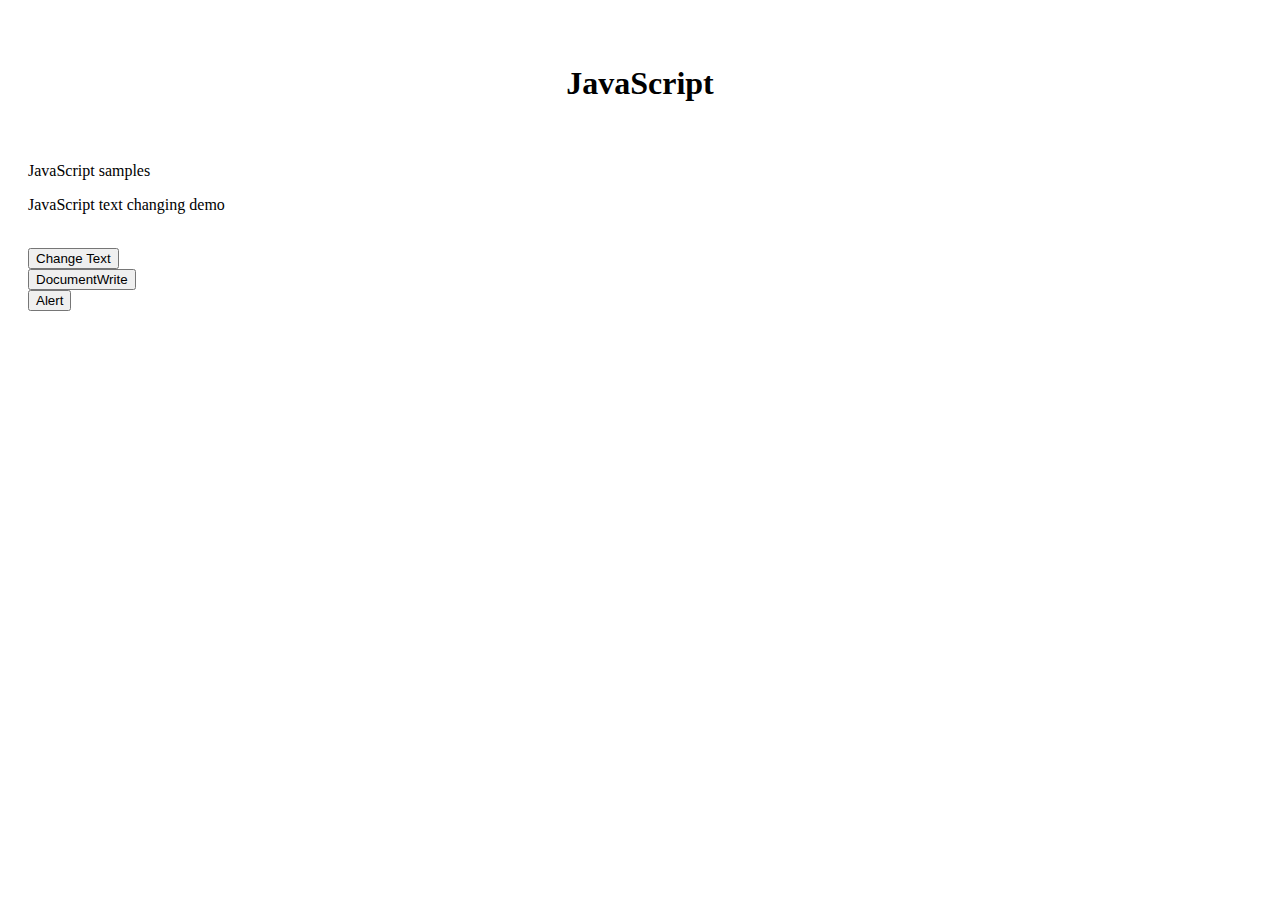
<file: 3jsbasic/index.html>
<html>
    <head>
        <title>
            JavaScript Basics
        </title>
        <script src="index.js"></script>
        <style>
            .margin{
                margin: 20px;
            }
        </style>
    </head>
    <body>
        <div align="center">
           <br>
            <br>
            <h1>JavaScript</h1>
            <br>
        </div>
        <div class="margin">
            <p>JavaScript samples</p>
            <p id="changetext">JavaScript text changing demo</p>
            <br>
            <button id="txtchng" onclick="textChange()">Change Text</button>
            <br>
            <button onclick="documentWrite()">DocumentWrite</button>
            <br>
            <button onclick="windowLoad()">Alert</button>
        </div>
    </body>
</html>
</file>
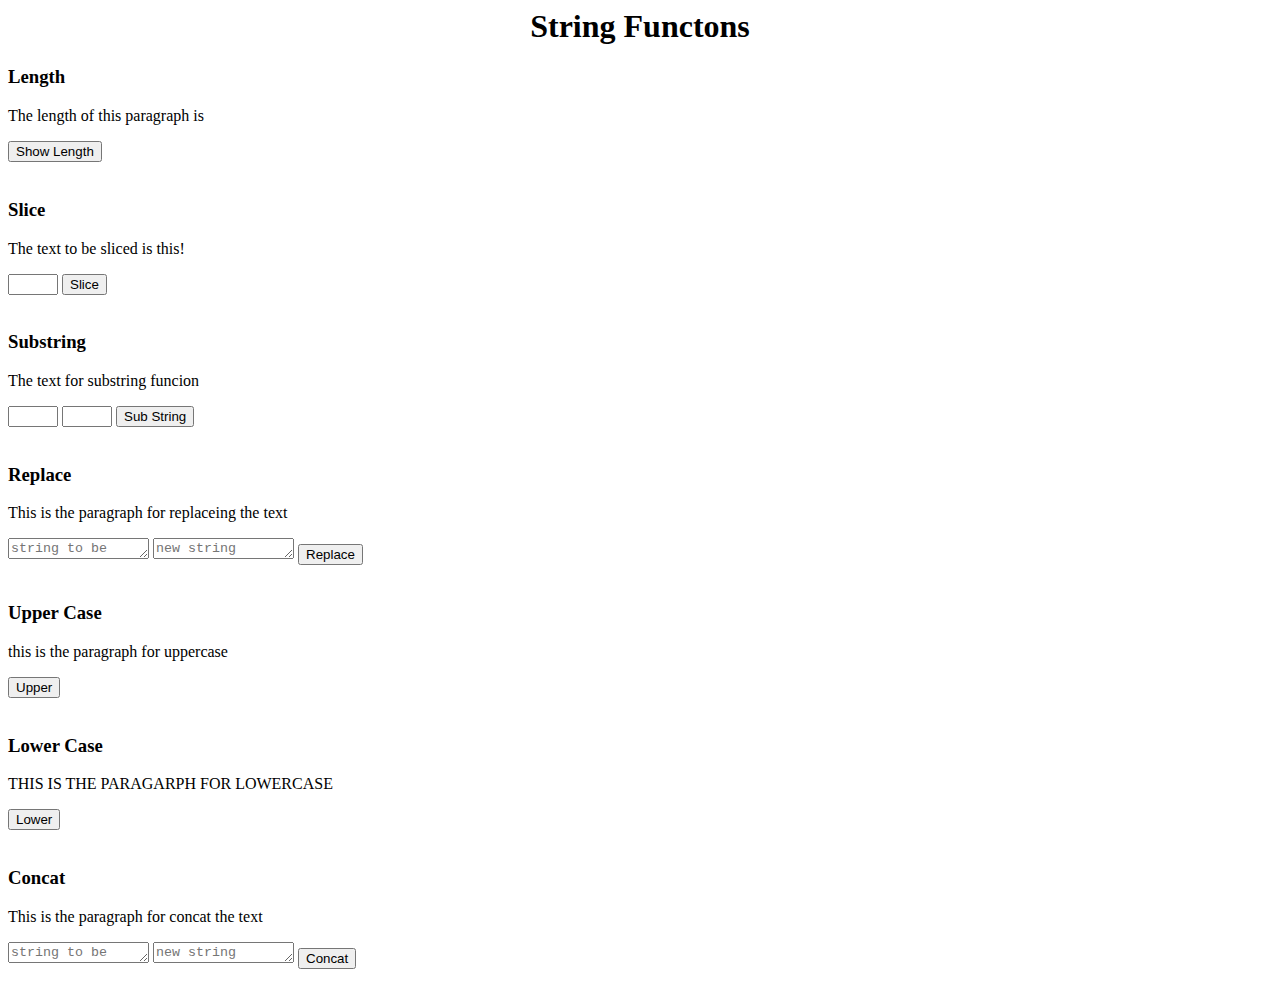
<file: 3stringfunctions/index.html>
<html>
    <head>
        <title>
            String Functons
        </title>
        <script src="index.js"></script>
    </head>
    <body>
       <h1 align="center">String Functons</h1>
       <h3>Length</h3>
       <p id="lenPara">The length of this paragraph is</p>
       <p id="strLen"></p>
       <button onclick="textCount()">Show Length</button>
       <br>
       <br>
       <h3>Slice</h3>
       <p id="slice">The text to be sliced is this!</p>
       <input type="number" id="sliceNo" style="width: 50px;">
       <button onclick="textSlice(sliceNo.value)">Slice</button>
       <br>
       <br>
       <h3>Substring</h3>
        <p id="subStr">The text for substring funcion</p>
        <input type="number" id="s1" style="width: 50px;">
        <input type="number" id="s2" style="width: 50px;">
        <button onclick="subStr(s1.value,s2.value)">Sub String</button>
        <br>
        <br>
        <h3>Replace</h3>
        <p id="replacep">This is the paragraph for replaceing the text</p>
        <textarea name="textarea" id="oldtext" cols="15" rows="1" placeholder="string to be replaced"></textarea>
        <textarea name="textarea" id="text" cols="15" rows="1" placeholder="new string"></textarea>
        <button type="text" onclick="replace(oldtext.value,text.value)">Replace</button>
        <br>
        <br>
        <h3>Upper Case</h3>
        <p id="upperpara">this is the paragraph for uppercase</p>
        <button type="text" onclick="toUpper()">Upper</button>
        <br>
        <br>
        <h3>Lower Case</h3>
        <p id="lowerpara">THIS IS THE PARAGARPH FOR LOWERCASE</p>
        <button type="text" onclick="toLower()">Lower</button>
        <br>
        <br>
        <H3>Concat</H3>
        <p id="conp">This is the paragraph for concat the text</p>
        <textarea name="textarea" id="c1" cols="15" rows="1" placeholder="string to be replaced"></textarea>
        <textarea name="textarea" id="c2" cols="15" rows="1" placeholder="new string"></textarea>
        <button type="text" onclick="conCat(c1.value,c2.value)">Concat</button>
        <br>
        <br>
        
    </body>
</html>
</file>
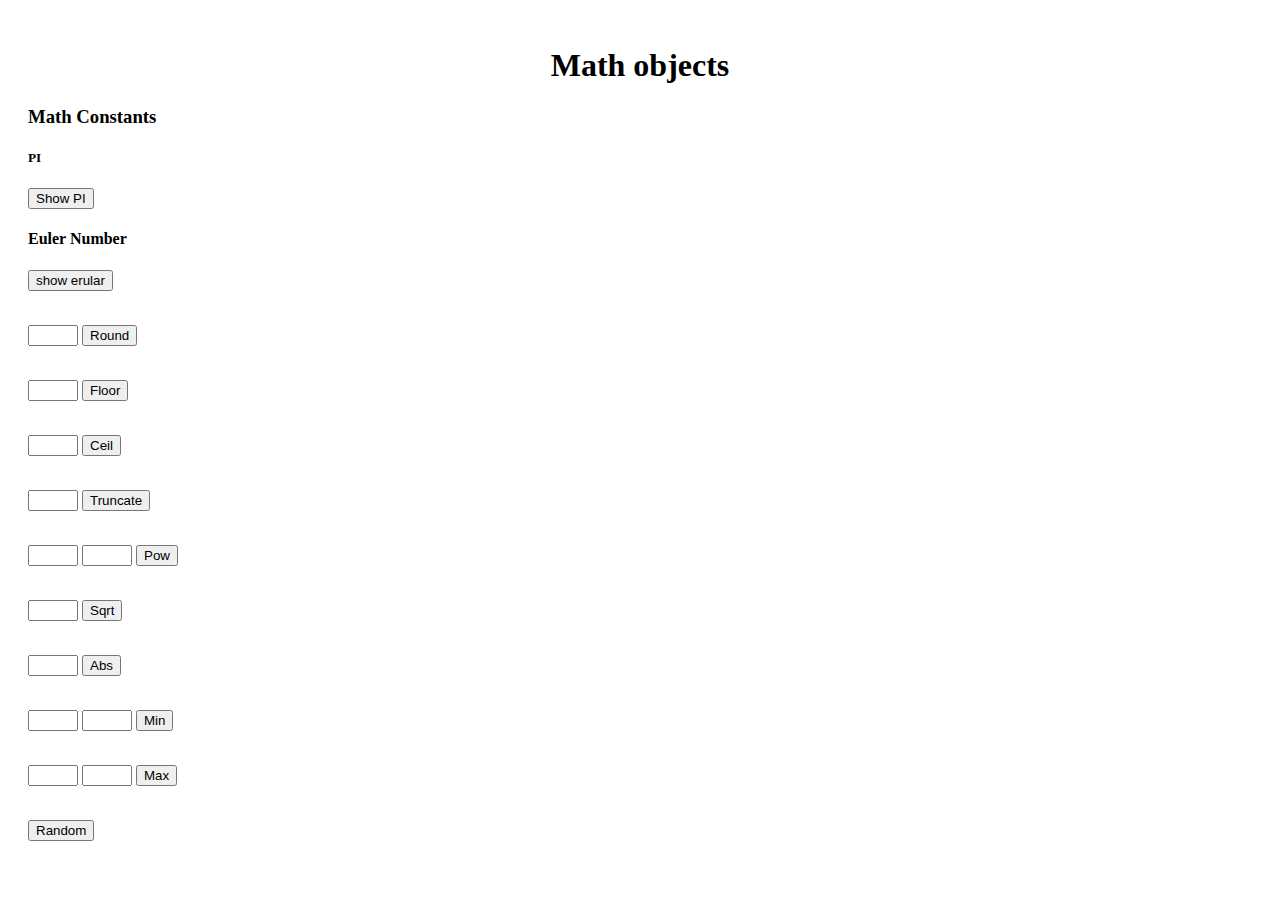
<file: 4math/index.html>
<html>
    <head>
        <title>
            Math functions
        </title>
        <script src="math.js"></script>
        <style>
            .leftmargin{
                margin-left: 20px;
            }
        </style>
    </head>
    <body>
      <br>
        <h1 align ="center">Math objects</h1>     
        <div class ="leftmargin">
        <h3>Math Constants</h3>
        <h5>PI</h5>
        <p id="pi"></p>
        <button type="text" onclick="showPI()">Show PI</button>
        <br>
        <h4>Euler Number</h4>
        <p id="euler"></p>
        <button type="text" onclick="showEu()">show erular</button>
        <br>
        <br>
        <p id="roundp"></p>
        <input type="number" id ="round" style="width:50px">
        <button type="text" onclick="rounds(round.value)">Round</button>
        <br>
        <br>
        <p id="floorp"></p>
        <input type="number" id ="floor" style="width:50px">
        <button type="text" onclick="floors(floor.value)">Floor</button>
        <br>
        <br>
        <p id="ceilp"></p>
        <input type="number" id ="ceil" style="width:50px">
        <button type="text" onclick="ceils(ceil.value)">Ceil</button>
        <br>
        <br>
        <p id="truncp"></p>
        <input type="number" id ="trunc" style="width:50px">
        <button type="text" onclick="truncs(trunc.value)">Truncate</button>
        <br>
        <br>
        <p id="powp"></p>
        <input type="number" id ="pow" style="width:50px">
        <input type="number" id ="pow2" style="width:50px">
        <button type="text" onclick="pows(pow.value,pow2.value)">Pow</button>
        <br>
        <br>
        <p id="sqrtp"></p>
        <input type="number" id ="sqrt" style="width:50px">
        <button type="text" onclick="sqrts(sqrt.value)">Sqrt</button>
        <br>
        <br>
        <p id="absp"></p>
        <input type="number" id ="abs" style="width:50px">
        <button type="text" onclick="abss(abs.value)">Abs</button>
        <br>
        <br>

        <p id="minp"></p>
        <input type="number" id ="min" style="width:50px">
        <input type="number" id ="min2" style="width:50px">
        <button type="text" onclick="mins(min.value,min2.value)">Min</button>
        <br>
        <br>
        <p id="maxp"></p>
        <input type="number" id ="max" style="width:50px">
        <input type="number" id ="max2" style="width:50px">
        <button type="text" onclick="maxs(max.value,max2.value)">Max</button>
        <br>
        <br>
        <p id="randomp"></p>
        <button type="text" onclick="randoms()">Random</button>
        <br>
        <br>
        </div>
    </body>
</html>
</file>
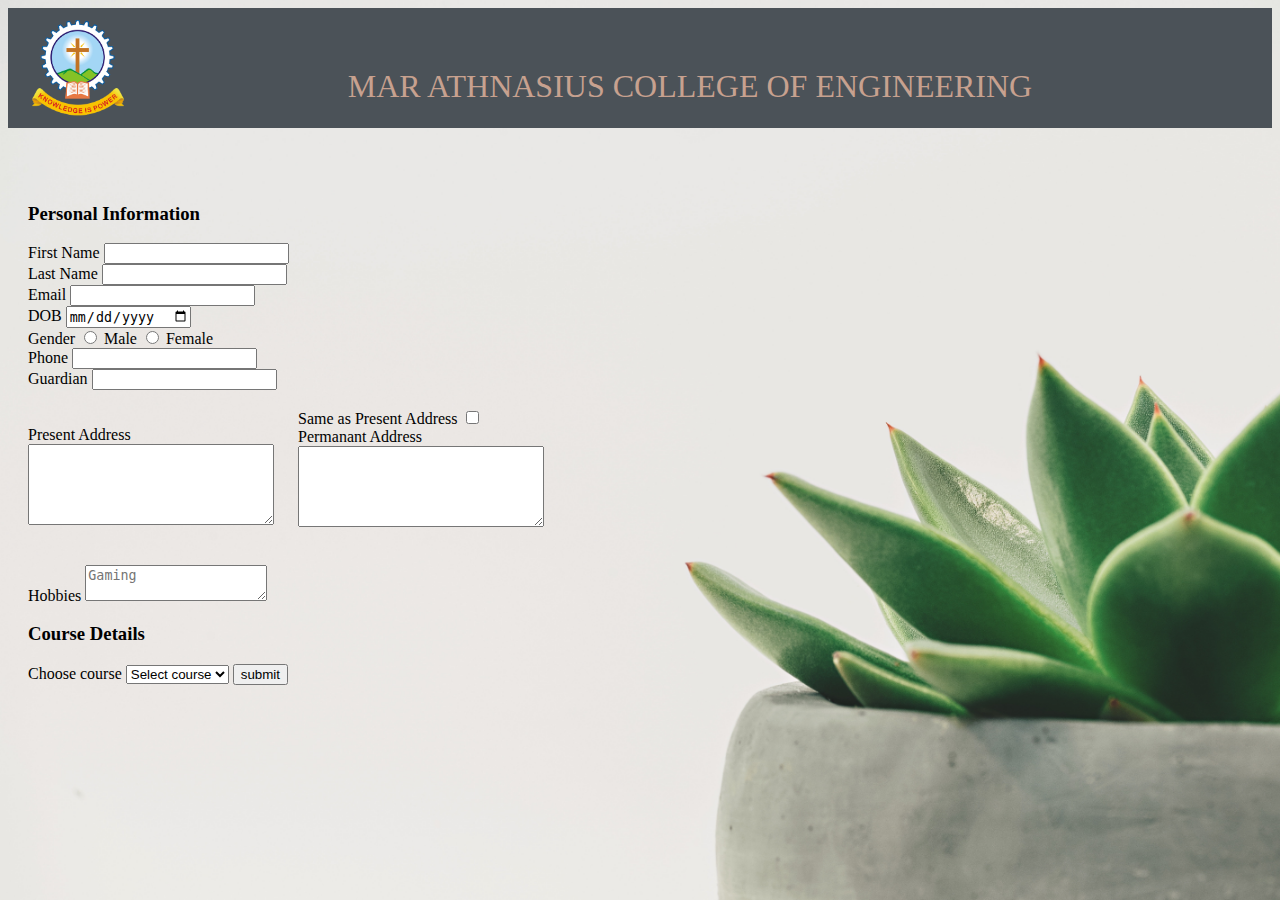
<file: 5registerationform/index.html>
<html>

<head>
    <title>Admission</title>
    <script src="validation.js"></script>
    <link rel="icon" href="images/fav.png" />
    <link rel="stylesheet" href="style.css" />
</head>

<body>
    <header class="nav-content">
        <img src="images/fav.png" alt="" srcset="" />
        <h1>MAR ATHNASIUS COLLEGE OF ENGINEERING</h1>
        <div></div>
    </header>
    <br /><br />
    <form name="myForm" onsubmit="return validateForm()" method="GET" action="details.html">
        <h3>Personal Information</h3>
        <label for="fnamfe">First Name</label>
        <input type="text" name="firstname" id="fname"/>
        <br>
        <label for="lname">Last Name</label>
        <input type="text" name="lastname" id="lname" />
        <br>
        <label for="email">Email</label>
        <input type="email" name="emailid" id="email" />
        <br>
        <label for="dob">DOB</label>
        <input type="date" name="datofbirth" id="dob" />
        <br>
        <label>Gender</label>
        <input type="radio" id="male" name="gender" value="male" />
        <label for="male">Male</label>
        <input type="radio" id="female" name="gender" value="female" />
        <label for="female">Female</label>
        <br>
        <label for="mobno">Phone</label>
        <input type="tel" name="mob" id="mobno">
        <br>
        <label for="guardian">Guardian</label>
        <input type="text" name="guardian" id="guardian" />
        <br> <br>
        <div class="row">
            <div class="column">
                <br> 
                <label for="addr">Present Address</label>
                <br>
                <textarea id="addr" cols="28"  rows="5"></textarea>
                <div class="tab"></div>
            </div>
             
            <div class="column">
                <label for="same">Same as Present Address</label>

                <input type="checkbox" name="permenent" id="same" value="c" onclick="sameAddress()"><br>
                <label for="paddr"> Permanant Address</label><br>
                <textarea id="paddr" cols="28" rows="5"></textarea>
            </div>
        </div>
        <br>
        <br>
        <label for="hobbies">Hobbies</label>
        <textarea id="hobbies" placeholder="Gaming"></textarea>
        <h3>Course Details</h3>
        <label for="course">Choose course</label>
        <select name="courseselect" id="course">
            <option value="">Select course</option>
            <option value="mca">MCA</option>
            <option value="bca">BCA</option>
        </select>
        <input type="submit" value="submit">
    </form>
</body>

</html>
</file>
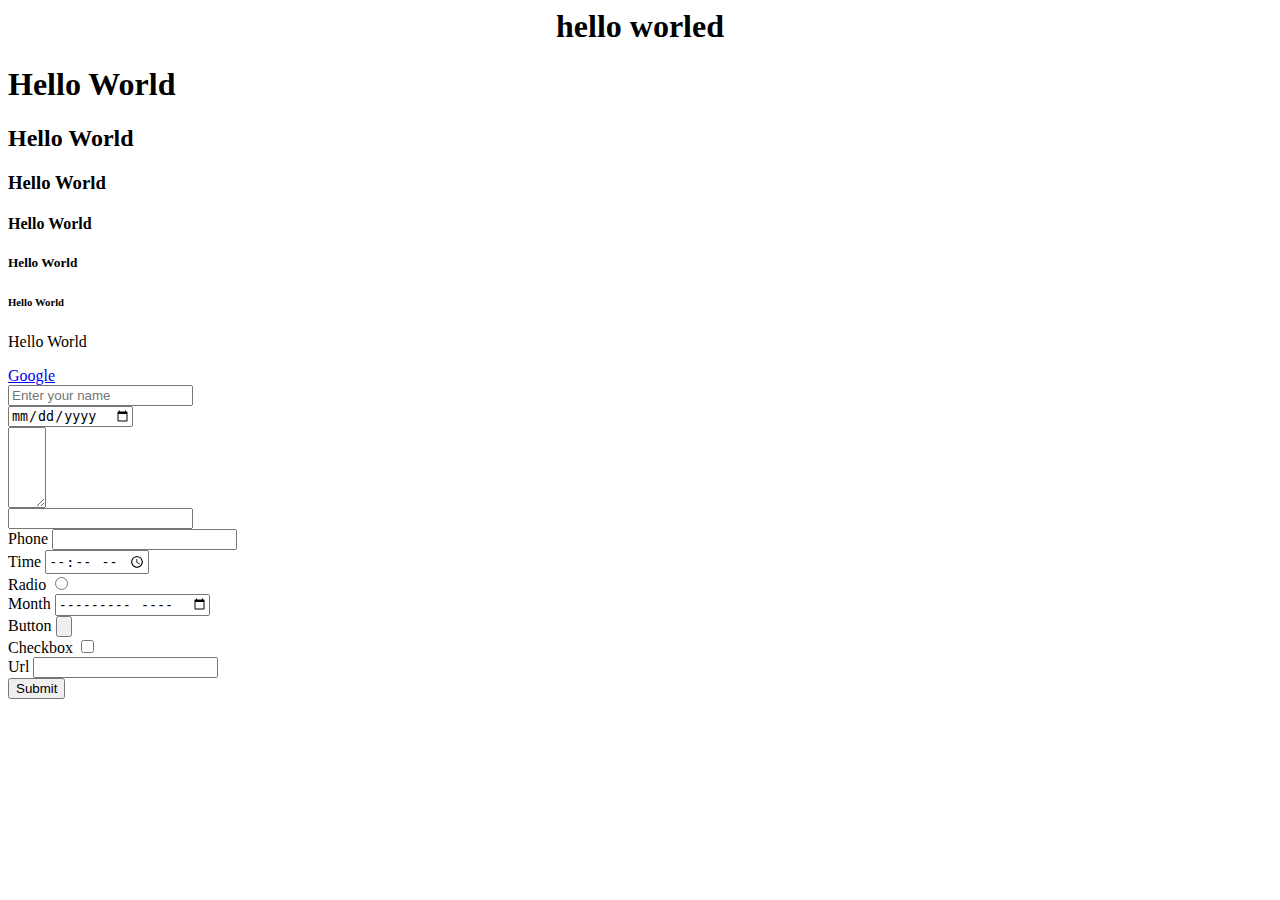
<file: 1tags.html>
<html>
    <head>
        <title>Html tags!</title>
    </head>
    <body>
        <div>
        <h1 align="center">hello worled</h1>
        <h1>Hello World</h1>
        <h2>Hello World</h2>
        <h3>Hello World</h3>
        <h4>Hello World</h4>
        <h5>Hello World</h5>
        <h6>Hello World</h6>     
        </div>

        <p>Hello World</p>
        <a href="https://www.google.com">Google</a>
        <br>
        <input type="text" placeholder="Enter your name">
        <br>
        <input type="date" placeholde="">
        <br>
        <textarea cols="2" rows="5"></textarea>
        <br>
        <input>
        <br>
        <label for="telephone">Phone</label>
        <input type="tel" id="telephone">
        <br>
        <label for="time">Time</label>
        <input type="time" id="time">
        <br>
        <label for="radio">Radio</label>
        <input type="radio">
        <br>
        <label for="month">Month</label>
        <input type="month">
        <br>
        <label for="button">Button</label>
        <input type="button">
        <br>
        <label for="checkbox">Checkbox</label>
        <input type="checkbox">
        <br>
        <label for="url">Url</label>
        <input type="url">
        <br>
        <input type="submit">
        
    </body>
</html>
</file>
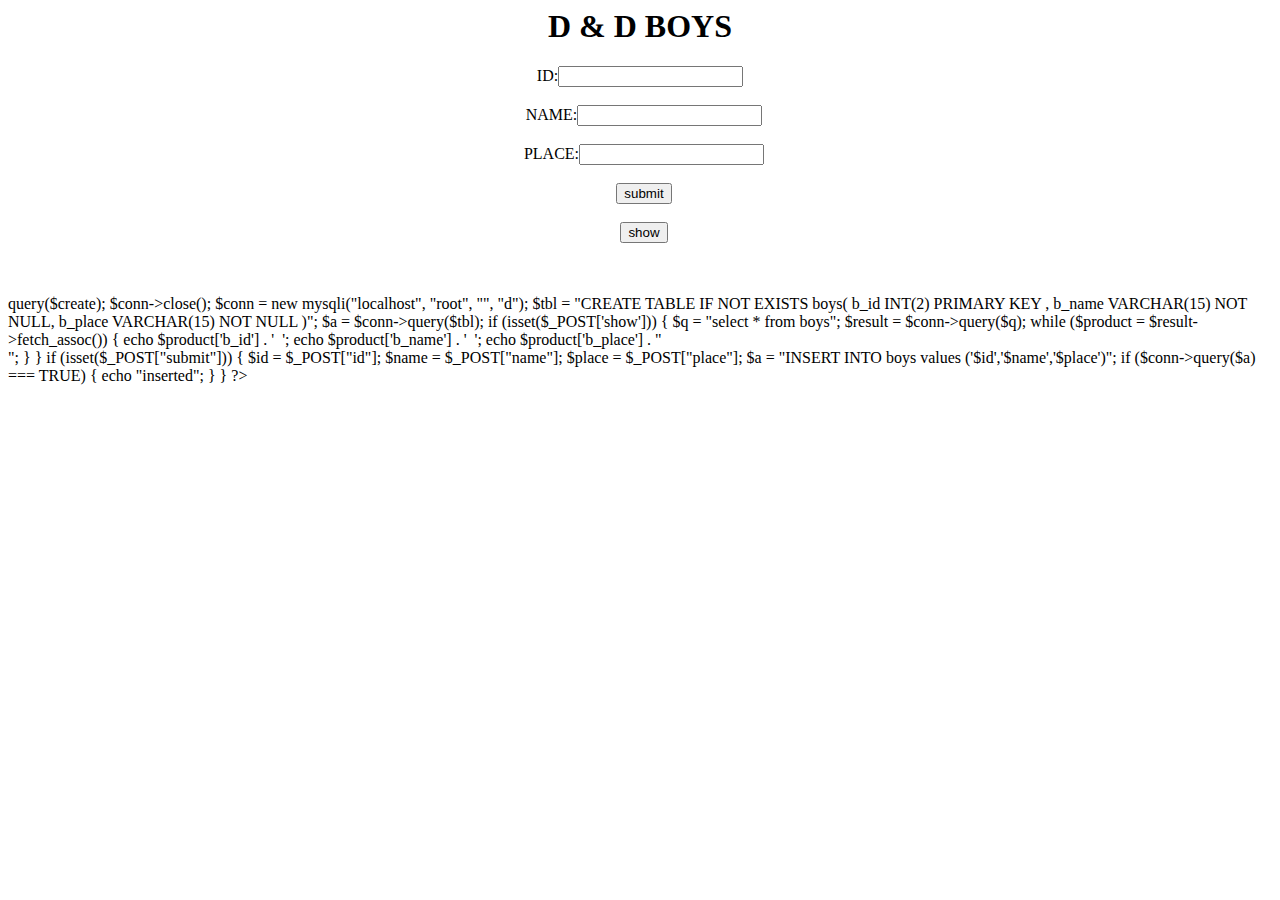
<file: DB.html>
<html>

<body>
    <center>
        <h1>D & D BOYS</h1>
        <form name="f1" method="post">
            ID:<input type="number" name="id" id="id"> <br><br>&nbsp;
            NAME:<input type="text" name="name" id="name"><br><br>&nbsp;
            PLACE:<input type="text" name="place" id="place"><br><br>&nbsp;
            <input type="submit" name="submit" value="submit" id="submit"><br><br>&nbsp;
            <input type="submit" name="show" value="show" id="show"><br><br>&nbsp;
        </form>
    </center>
</body>

</html>

<?php
$conn = new mysqli("localhost", "root", "");
$create = "create database IF NOT EXISTS d";
$a = $conn->query($create);
$conn->close();
$conn = new mysqli("localhost", "root", "", "d");
$tbl = "CREATE TABLE IF NOT EXISTS boys(
    b_id INT(2) PRIMARY KEY ,
    b_name VARCHAR(15) NOT NULL,
    b_place VARCHAR(15) NOT NULL
    )";
$a = $conn->query($tbl);
if (isset($_POST['show'])) {
    $q = "select * from boys";
    $result = $conn->query($q);
    while ($product = $result->fetch_assoc()) {
        echo $product['b_id'] . '&nbsp;&nbsp;';
        echo $product['b_name'] . '&nbsp;&nbsp;';
        echo $product['b_place'] . "<br>";
    }
}
if (isset($_POST["submit"])) {
    $id = $_POST["id"];
    $name = $_POST["name"];
    $place = $_POST["place"];
    $a = "INSERT INTO boys values ('$id','$name','$place')";
    if ($conn->query($a) === TRUE) {
        echo "inserted";
    }
}
?>
</file>
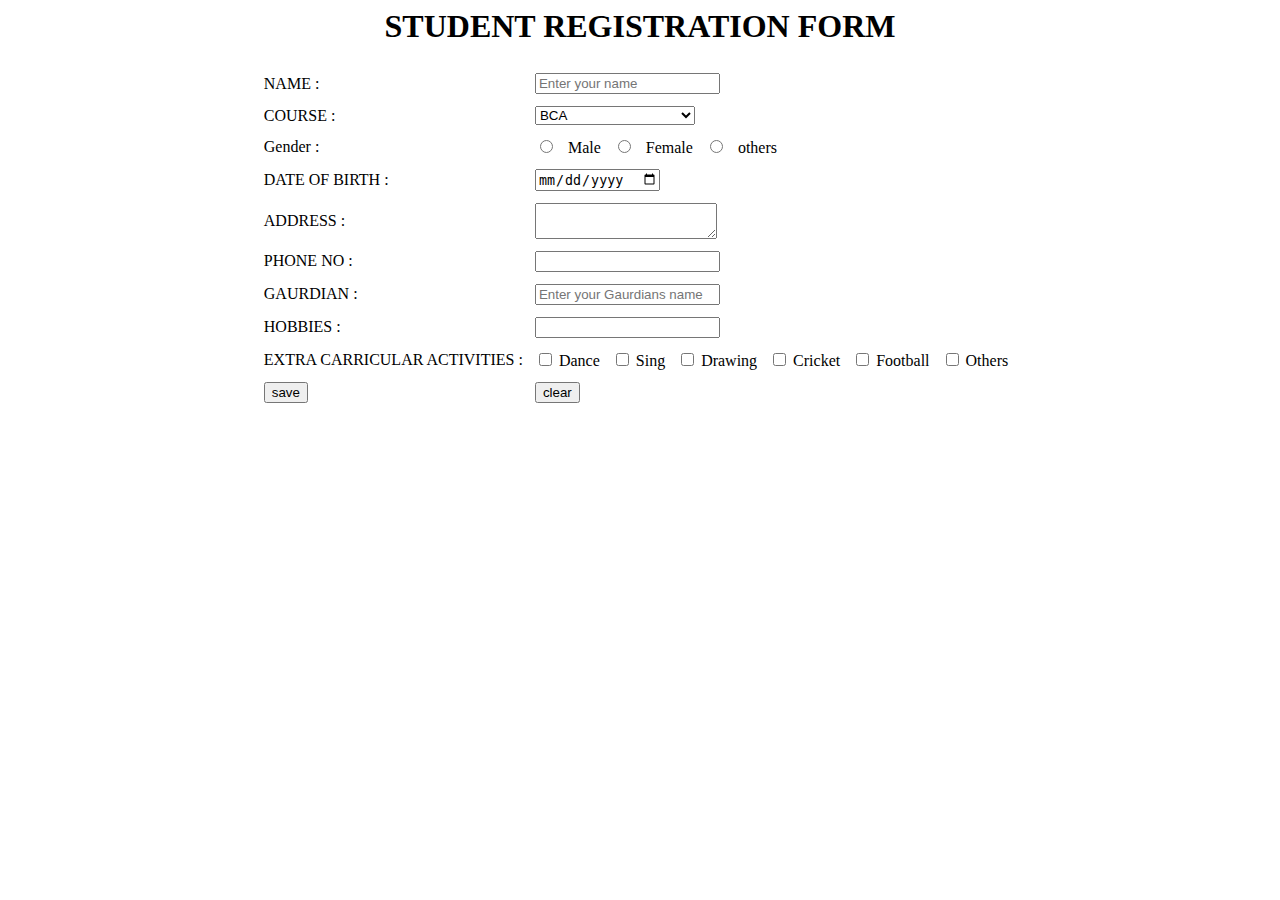
<file: p1.html>
<html>
<head>
	<title> FORM </title>
	<script>
		function save()
		{
			var name = document.form1.name.value;
			var course = document.form1.course.value;
			var gender = document.form1.gender.value;
			var dob = document.form1.dob.value;
			var address = document.form1.address.value;
			var phone = document.form1.phone.value;
			var gaurdian = document.form1.gaurdian.value;
			var hobbies = document.form1.hobbies.value;
			var extra = document.form1.extra.value;
			
			if(name==null || name=="")
			{
				alert("Name cannot be empty");
			}
			if(course==null || course=="")
			{
				alert("please select a course");
			}
			if(gender==null || gender=="")
			{
				alert("please select a gender");
			}
			if(dob=E :=null || dob=="")
			{
				alert("please enter date of birth");
			}
			if(address==null || address=="")
			{
				alert("please enter the address");
			}
			if(phone==null || phone=="")
			{
				alert("please enter the phone number");
			}
			if(gaurdian==null || gaurdian=="")
			{
				alert("please enter gaurdian name");
			}
			if(hobbies==null || hobbies=="")
			{
				alert("please enter your hobbies");
			}
			if(extra==null || extra=="")
			{
				alert("please enter the address");
			}
		}
			
	</script>
	
</head>

<body>
<center>
<h1> STUDENT REGISTRATION FORM </h1>
	<form name="form1">
	
	<table cellpadding="5">
	
	<tr>
	 <td> NAME : </td>
	 <td> <input type="text" id="name" placeholder="Enter your name"> </td>
	</tr> 
	
	<tr>
	 <td> COURSE : </td>
	 <td> 
	 	<select id="course"> 
	 		<option>BCA</option>
	 		<option>B.sc Computer science</option>
	 		<option>B.tec</option>
	 	</select>
	 </td>
	</tr> 
	
	<tr>
	 <td> Gender : </td>
	 <td> 
	 	<input type="radio" name="gender"> &nbsp; Male &nbsp;
	 	<input type="radio" name="gender"> &nbsp; Female &nbsp;
	 	<input type="radio" name="gender"> &nbsp; others &nbsp;
	 
	 </td>
	</tr> 
	
	<tr>
	 <td> DATE OF BIRTH : </td>
	 <td> <input type="date" id="input1"> </td>
	</tr> 
	
	<tr>
	 <td> ADDRESS : </td>
	 <td> <textarea id="address"></textarea> </td>
	</tr> 
	
	<tr>
	 <td> PHONE NO : </td>
	 <td> <input type="text" id="phone"> </td>
	</tr> 
	
	<tr>
	 <td> GAURDIAN : </td>
	 <td> <input type="text" id="gaurdian" placeholder="Enter your Gaurdians name"> </td>
	</tr> 
	
	<tr>
	 <td> HOBBIES : </td>
	 <td> <input type="text" id="hobbies"> </td>
	</tr> 
	
	<tr>
	 <td> EXTRA CARRICULAR ACTIVITIES : </td>
	 <td> 
	 	<input type="checkbox" name="extra">&nbsp;Dance &nbsp; 
	 	<input type="checkbox" name="extra">&nbsp;Sing &nbsp;
	 	<input type="checkbox" name="extra">&nbsp;Drawing &nbsp;
	 	<input type="checkbox" name="extra">&nbsp;Cricket &nbsp;
	 	<input type="checkbox" name="extra">&nbsp;Football &nbsp;
	 	<input type="checkbox" name="extra">&nbsp;Others &nbsp;
	 </td>
	</tr> 
	
	<tr>
	 <td> <input type="submit" value="save" onClick="save()"> </td>
	 <td> <input type="reset" value="clear"></td>
	</tr>
	
	</table>
	</form>
</center>
</body>



</html>
</file>
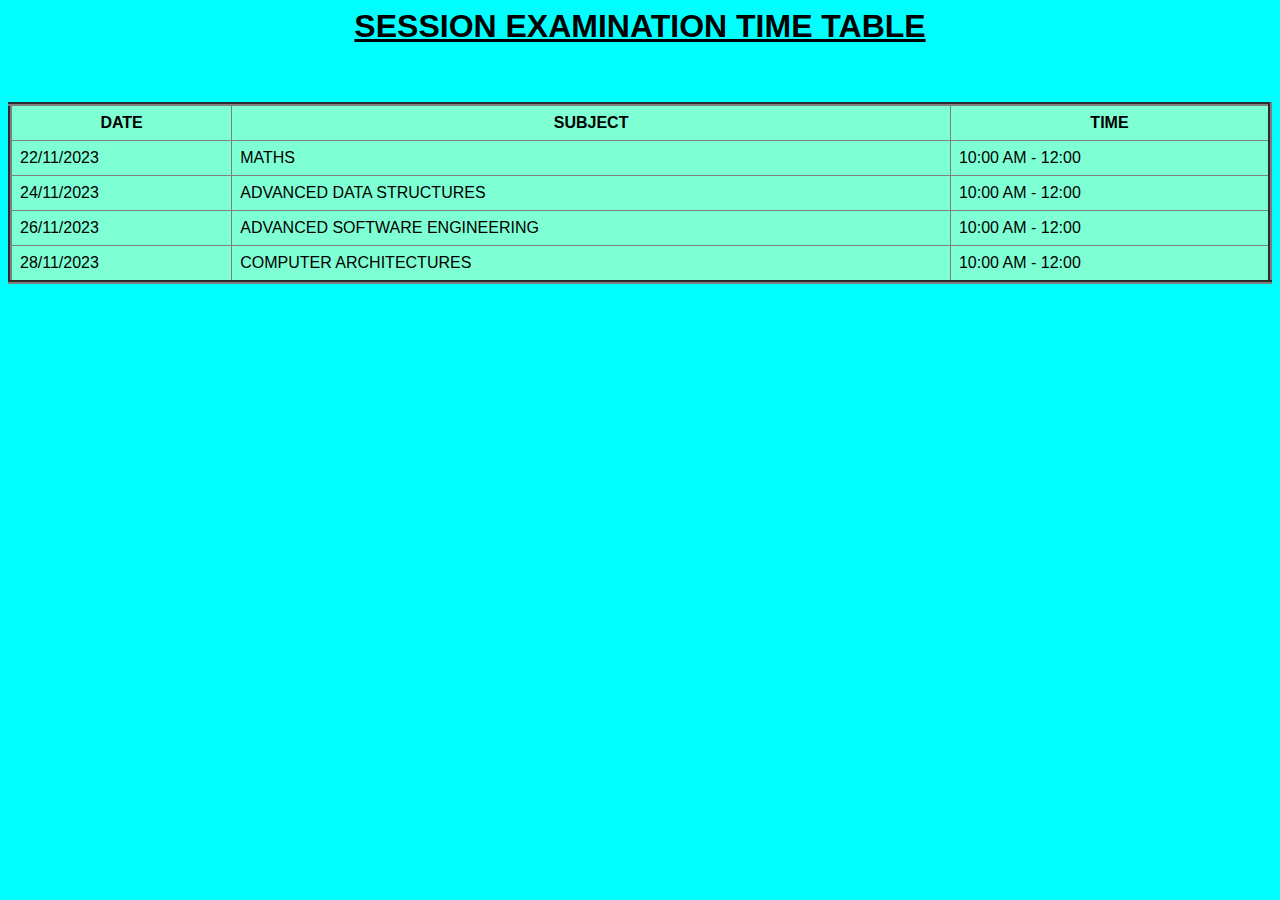
<file: p5.html>
<html>
    <head>
        <title> SESSION EXAMINATION TIME TABLE </title>
        <style>
            body {
                font-family: Arial, sans-serif;
                background-color: aqua;
                }
            table{
                border-collapse: collapse;
                width: 100%;
                background-color :aquamarine;
            }
        </style>
    </head>

    <body>
        <center>
            <h1><u><b> SESSION EXAMINATION TIME TABLE </b></u></h1><br><br>
            <table cellpadding="8" border="4">
                <tr>

                    <th> DATE </th>
                    <th> SUBJECT </th>
                    <th> TIME </th>
        
                </tr>

                <tr>
                    <td> 22/11/2023 </td>
                    <td> MATHS </td>  
                    <td> 10:00 AM - 12:00 </td>
                </tr>

                <tr>
                    <td> 24/11/2023 </td>
                    <td> ADVANCED DATA STRUCTURES </td>
                    <td> 10:00 AM - 12:00 </td>
                  </tr>
                
                <tr>
                    <td> 26/11/2023 </td>
                    <td> ADVANCED SOFTWARE ENGINEERING </td>
                    <td> 10:00 AM - 12:00 </td>
                </tr>

                <tr>
                    <td> 28/11/2023 </td>
                    <td> COMPUTER ARCHITECTURES </td>
                    <td> 10:00 AM - 12:00 </td>
                </tr>

            </table>
        </center>
    </body>
</html>
</file>
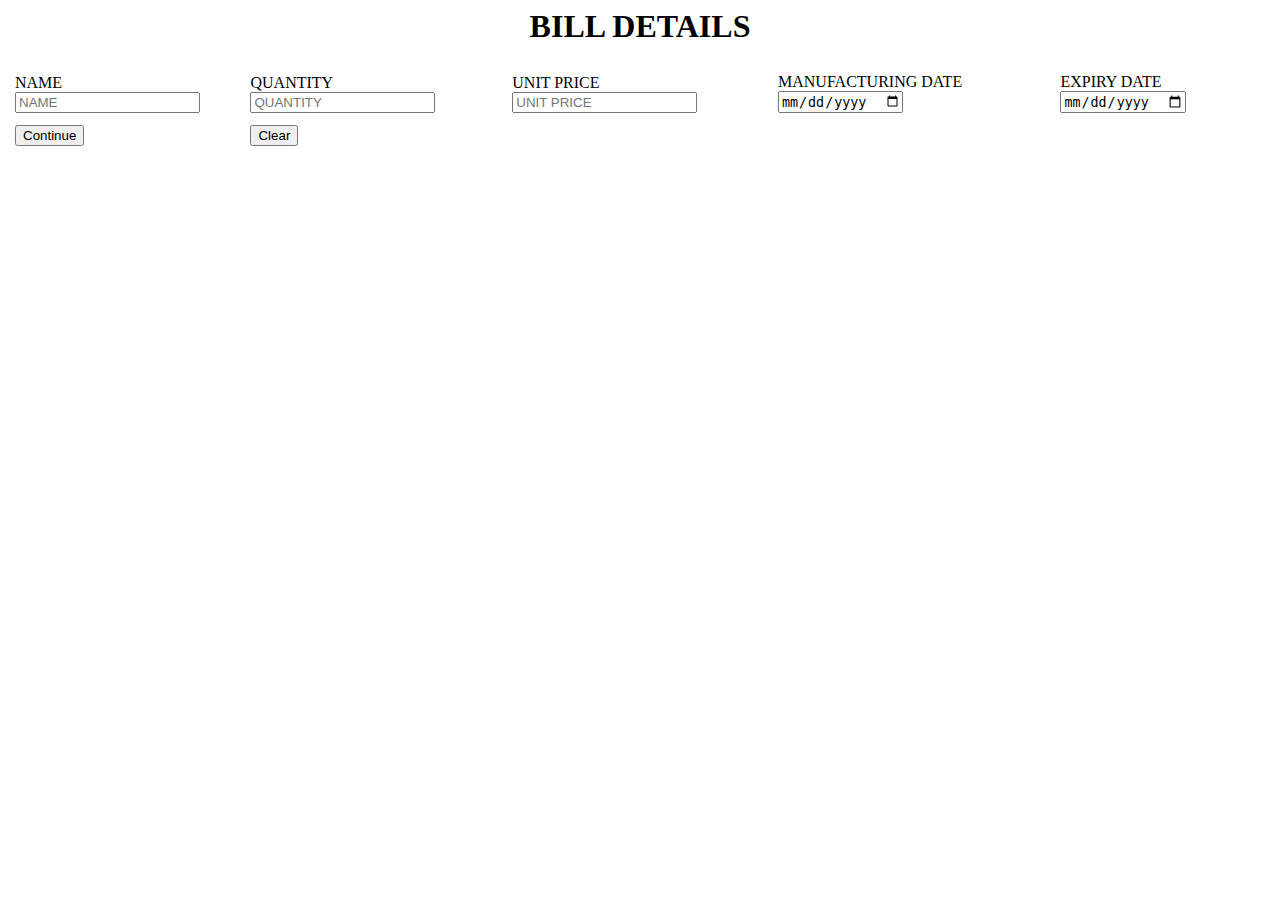
<file: p6.html>
<html>

<head>
    <title> BILL </title>
</head>

<body>
    <center>
        <h1>BILL DETAILS</h1>
        <form name="bill" method="POST">
            <table cellpadding="5">
                <tr>
                    <td> NAME <input type="text" placeholder="NAME" name="si1"></td>
                    <td> QUANTITY <input type="text" placeholder="QUANTITY" name="qty"></td>
                    <td> UNIT PRICE <input type="text" placeholder="UNIT PRICE" name="unit"></td>
                    <td> MANUFACTURING DATE <input type="date" placeholder="MANUFACTURING DATE" name="manu"></td>
                    <td> EXPIRY DATE <input type="date" placeholder="EXPIRY DATE" name="exp"></td>

                </tr>
                <tr>
                    <td><input type="submit" value="Continue" name="btn"></td>
                    <td><input type="reset" value="Clear"></td>
                </tr>
            </table>

        </form>
    </center>
</body>

</html>
</file>
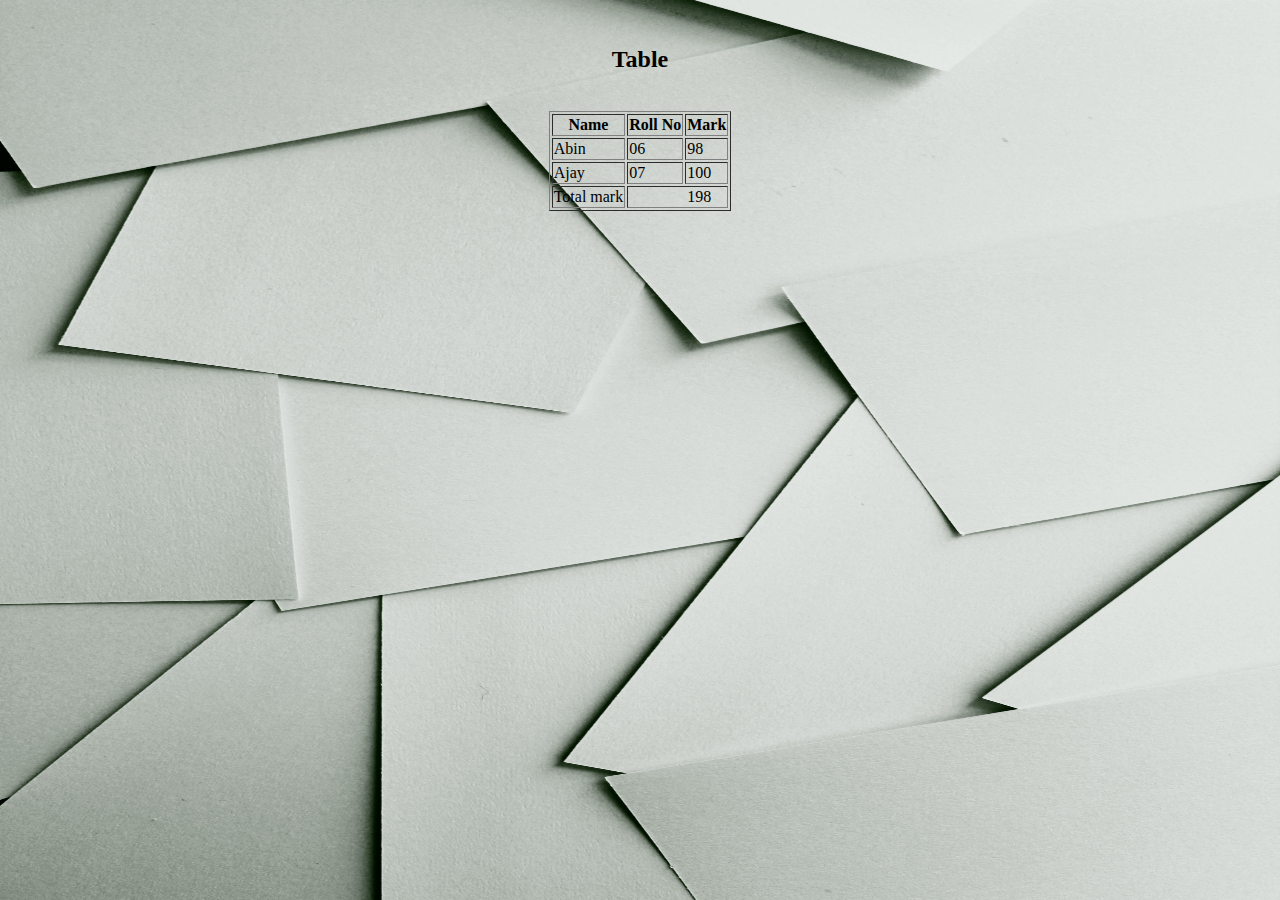
<file: 2table/table.html>
<html>
    <head>
        <title>
            table and images
        </title>
        <style>
            .endPadding{
                padding-right: 16px;
            }
        </style>
    </head>
    <body style="background-image: url('bg.jpg'); background-size: 100% 100%; background-attachment: fixed;">
        <br>
        <h2 align="center">Table</h2>
        <br>
        <table border="1px" align="center">
            <thead>
                <tr>
                    <th>Name</th>
                    <th>Roll No</th>
                    <th>Mark</th>
                </tr>
            </thead>
            <tbody>
                <tr>
                    <td>Abin</td>
                    <td>06</td>
                    <td>98</td>
                </tr>
                <tr>
                    <td>Ajay</td>
                    <td>07</td>
                    <td>100</td>
                </tr>
            </tbody>
            <tfoot>
                <tr>
                    <td colspan="0">Total mark</td>
                    <!-- <td></td> -->
                    <td colspan="2" align="right" class="endPadding" >198</td>
                </tr>
            </tfoot>
        </table>
    </body>
</html>
</file>
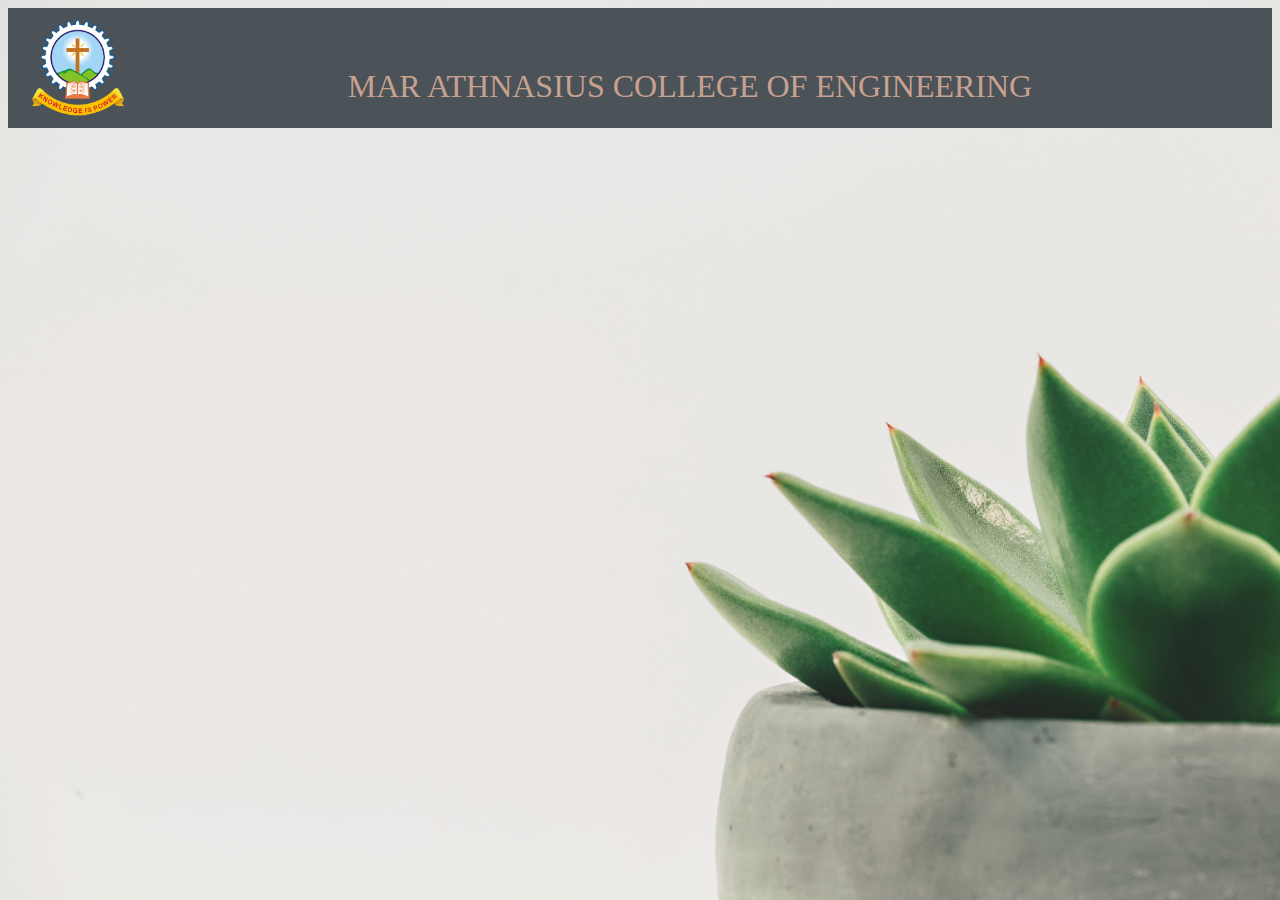
<file: 5registerationform/details.html>
<html>

<head>
    <title>Details</title>
    <script src="validation.js"></script>
    <link rel="icon" href="images/fav.png" />
    <link rel="stylesheet" href="style.css" />
</head>

<body>
    <header class="nav-content">
        <img src="images/fav.png" alt="" srcset="" />
        <h1>MAR ATHNASIUS COLLEGE OF ENGINEERING</h1>
        <div></div>
    </header>
</body>

<br /><br />

</html>
</file>
<file: 5registerationform/style.css>
header {
    height: 120px;
    background-color: rgb(75, 82, 88);
    display: flex;
    align-content: center;
    align-items: center;
    justify-content: space-between;
    padding-left: 20px;
    padding-right: 20px;
}

body {
    background-image: url('images/bg.jpg');
    background-size: cover;
}

header img {
    width: 100px;
    height: 100px;
}

.nav-content h1 {
    height: 0;
    font-size: 32px;
    color: #c7a18f;
    top: 8px;
    font-weight: 300;
    text-transform: uppercase;
}
form{
    padding: 20px;
}

.column{
    float: left;
    width: fit-content;
    align-content: space-between;
}
.row{
    display: table;
    content: "";
  clear: both;
}
.tab {
    display: inline-block;
    margin-left: 20px;
}
</file>
